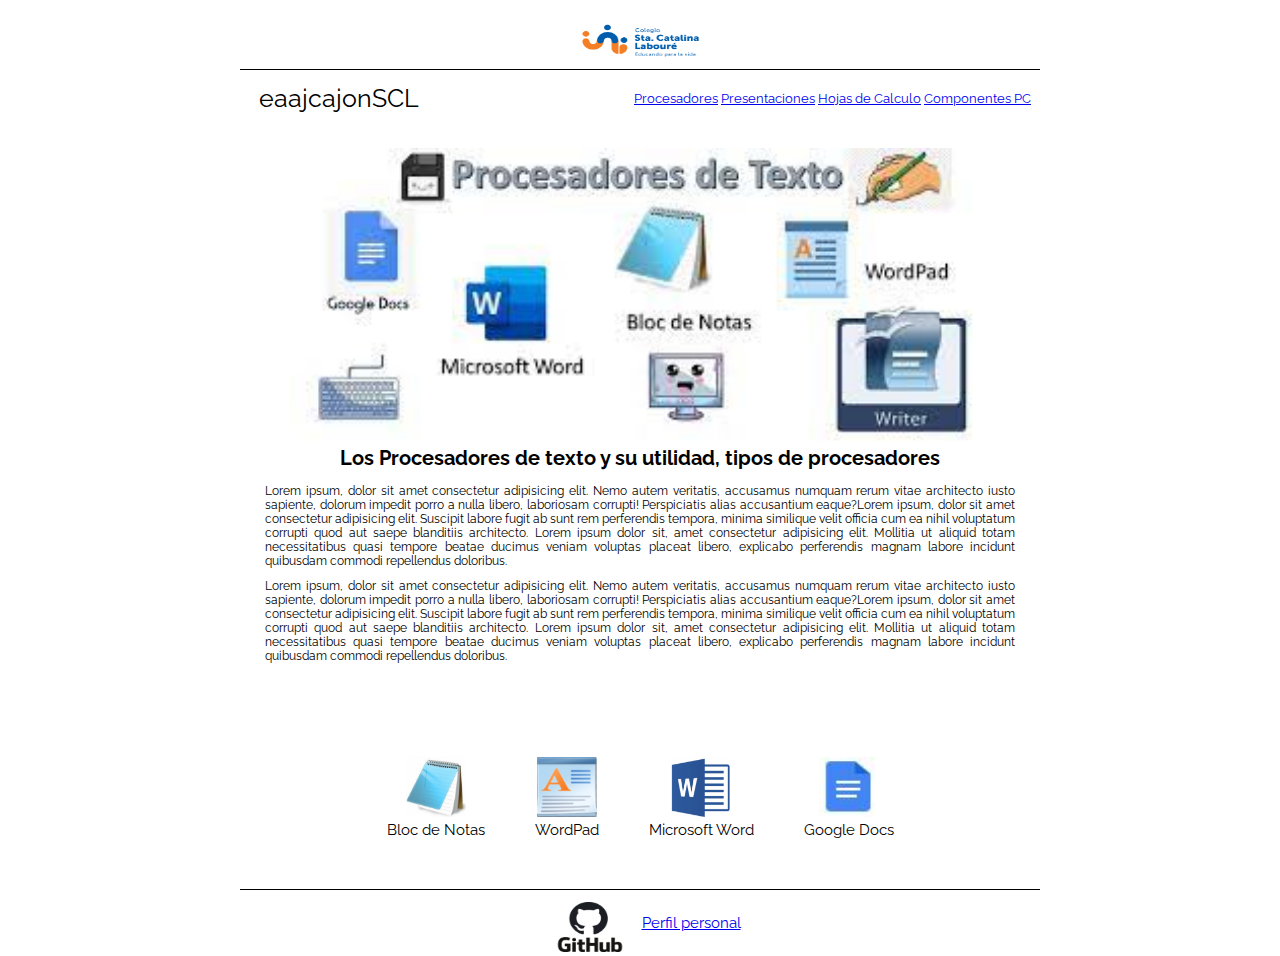
<file: index.html>
<!DOCTYPE html>
<html lang="es">
<head>
    <meta charset="UTF-8">
    <meta http-equiv="X-UA-Compatible" content="IE=edge">
    <meta name="viewport" content="width=device-width, initial-scale=1.0">
    <title>Document</title>
    <link rel="stylesheet" href="./CSS/confi.css">
    <link rel="stylesheet" href="./CSS/index.css">
    <link rel="preconnect" href="https://fonts.googleapis.com">
    <link rel="preconnect" href="https://fonts.googleapis.com">
    <link rel="preconnect" href="https://fonts.gstatic.com" crossorigin>
    <link href="https://fonts.googleapis.com/css2?family=Jost:ital,wght@0,100;0,200;0,300;0,400;0,500;0,600;0,700;0,800;0,900;1,100;1,200;1,300;1,400;1,500;1,600;1,700;1,800&family=Raleway:ital,wght@1,700&display=swap" rel="stylesheet">
</head>
<body>
    <center>
    <!-- Todo el contenido de mi pagina -->

        <!-- Seccion del header -->

        <header class="header">
            <center><img src="./img/Logo nuevo.png" width="150px" alt="" class="logo"></center>
        </header>

        <!-- Contenido -->

        <table>
            <tr>
                <br>
                    <td>
                        <p class="usuraio">
                            eaajcajonSCL
                        </p>
                    </td>   
                    <td class="link">
                        <a href="./index.html">Procesadores</a>
                        <a href="./presentaciones.html">Presentaciones</a>
                        <a href="./hojas-de-calculo.html">Hojas de Calculo</a>
                        <a href="./componentes-PC.html">Componentes PC</a>
                    </td>
                </tr>
        </table>
            <br><br><br>
                <img src="./img/descarga.jpg" alt="" class="imagen">
            <br>
                <h1>Los Procesadores de texto y su utilidad, tipos de procesadores</h1>   
            <p class="texto1">
            <br>
                    Lorem ipsum, dolor sit amet consectetur adipisicing elit. Nemo autem veritatis, accusamus numquam rerum vitae architecto iusto sapiente, dolorum impedit porro a nulla libero, laboriosam corrupti! Perspiciatis alias accusantium eaque?Lorem ipsum, dolor sit amet consectetur adipisicing elit. Suscipit labore fugit ab sunt rem perferendis tempora, minima similique velit officia cum ea nihil voluptatum corrupti quod aut saepe blanditiis architecto. Lorem ipsum dolor sit, amet consectetur adipisicing elit. Mollitia ut aliquid totam necessitatibus quasi tempore beatae ducimus veniam voluptas placeat libero, explicabo perferendis magnam labore incidunt quibusdam commodi repellendus doloribus.
            </p>
            <br>
            <p class="texto2">
                    Lorem ipsum, dolor sit amet consectetur adipisicing elit. Nemo autem veritatis, accusamus numquam rerum vitae architecto iusto sapiente, dolorum impedit porro a nulla libero, laboriosam corrupti! Perspiciatis alias accusantium eaque?Lorem ipsum, dolor sit amet consectetur adipisicing elit. Suscipit labore fugit ab sunt rem perferendis tempora, minima similique velit officia cum ea nihil voluptatum corrupti quod aut saepe blanditiis architecto. Lorem ipsum dolor sit, amet consectetur adipisicing elit. Mollitia ut aliquid totam necessitatibus quasi tempore beatae ducimus veniam voluptas placeat libero, explicabo perferendis magnam labore incidunt quibusdam commodi repellendus doloribus.
            </p>
                <br><br><br><br>
        <table class="procesadoresTexto">
            <tr>
            <td>
                <img src="./img/bloc_de_notas.jpg" alt="">
                <br>
                <p>
                    Bloc de Notas
                </p>
            </td>
            <td>
                    <img src="./img/WordPad.png" alt="">
                    <br>
                <p>
                    WordPad
                </p>
            </td>
            <td>
                <img src="./img/Microsoft_Word.png" alt="">
                <br>
                    <p>
                    Microsoft Word
                    </p>
            </td>
            <td>
                <img src="./img/Google-Docs-logo-02.jpg" alt="">
                <br>
                <p>
                    Google Docs
                </p>
            </td>
            </tr>
        </table>
        <footer class="piePagina">
            <table>
                <tr>
                    <td>
                        <center><img src="./img/GitHub-logo-1.jpg" width="200px" alt="" class="GitHub-logo"></center>
                    </td>
                    <td>
                        <a href="https://github.com/EduardoAjcajon" class="perfil">Perfil personal</a>
                    </td>
                </tr>
            </table>
        </footer>
    </center>
</body>
</html>
</file>
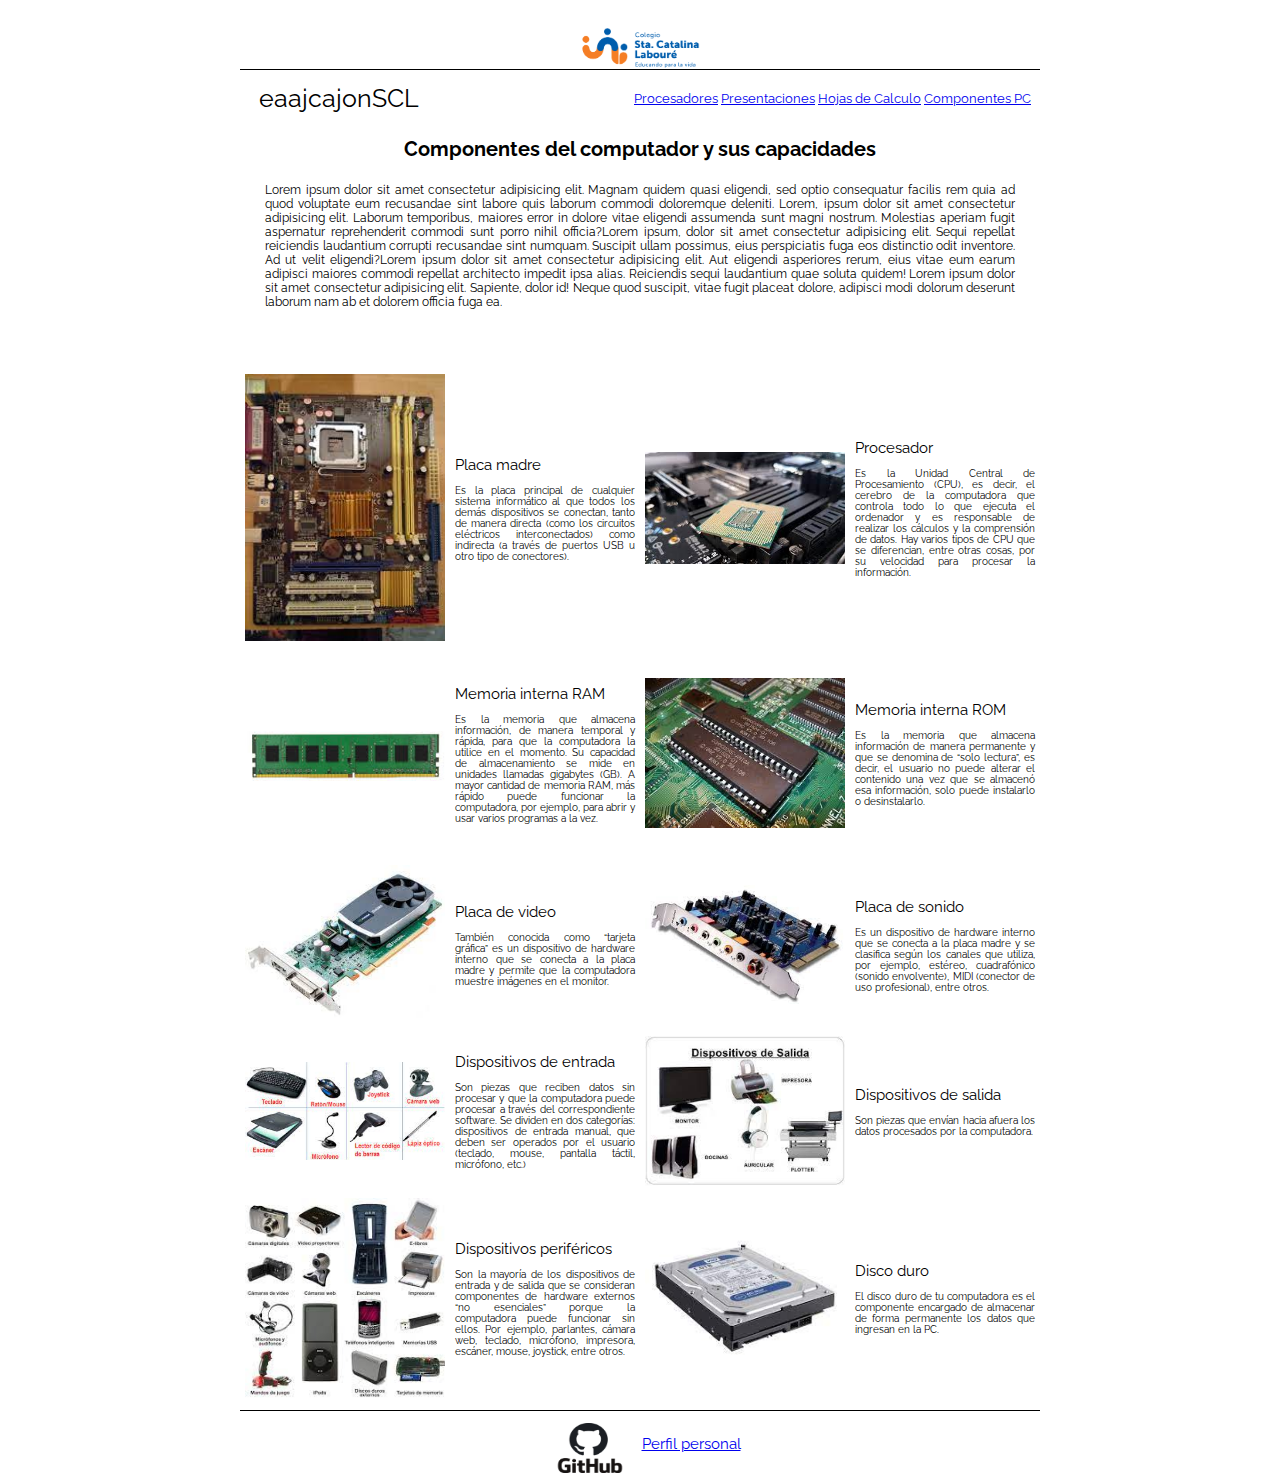
<file: componentes-PC.html>
<!DOCTYPE html>
<html lang="es">
<head>
    <meta charset="UTF-8">
    <meta http-equiv="X-UA-Compatible" content="IE=edge">
    <meta name="viewport" content="width=device-width, initial-scale=1.0">
    <title>Document</title>
    <link rel="stylesheet" href="./CSS/confi.css">
    <link rel="stylesheet" href="./CSS/componentes-pc.css">
    <link rel="preconnect" href="https://fonts.googleapis.com">
    <link rel="preconnect" href="https://fonts.googleapis.com">
    <link rel="preconnect" href="https://fonts.gstatic.com" crossorigin>
    <link href="https://fonts.googleapis.com/css2?family=Jost:ital,wght@0,100;0,200;0,300;0,400;0,500;0,600;0,700;0,800;0,900;1,100;1,200;1,300;1,400;1,500;1,600;1,700;1,800&family=Raleway:ital,wght@1,700&display=swap" rel="stylesheet">
</head>
<body>
    <center>
    <!-- Todo el contenido de mi pagina -->

        <!-- Seccion del header -->

        <header class="header">
            <center><img src="./img/Logo nuevo.png" width="150px" alt="" class="logo"></center>
        </header>

        <!-- Contenido -->

        <table>
            <tr>
                <br>
                    <td>
                        <p class="usuraio">
                            eaajcajonSCL
                        </p>
                    </td>   
                    <td class="link">
                        <a href="./index.html">Procesadores</a>
                        <a href="./presentaciones.html">Presentaciones</a>
                        <a href="./hojas-de-calculo.html">Hojas de Calculo</a>
                        <a href="./componentes-PC.html">Componentes PC</a>
                    </td>
                </tr>
        </table>
        <br><br>
            <h1> Componentes del computador y sus capacidades </h1>   
        <br><br>
                <p class="texto">
                    Lorem ipsum dolor sit amet consectetur adipisicing elit. Magnam quidem quasi eligendi, sed optio consequatur facilis rem quia ad quod voluptate eum recusandae sint labore quis laborum commodi doloremque deleniti. Lorem, ipsum dolor sit amet consectetur adipisicing elit. Laborum temporibus, maiores error in dolore vitae eligendi assumenda sunt magni nostrum. Molestias aperiam fugit aspernatur reprehenderit commodi sunt porro nihil officia?Lorem ipsum, dolor sit amet consectetur adipisicing elit. Sequi repellat reiciendis laudantium corrupti recusandae sint numquam. Suscipit ullam possimus, eius perspiciatis fuga eos distinctio odit inventore. Ad ut velit eligendi?Lorem ipsum dolor sit amet consectetur adipisicing elit. Aut eligendi asperiores rerum, eius vitae eum earum adipisci maiores commodi repellat architecto impedit ipsa alias. Reiciendis sequi laudantium quae soluta quidem! Lorem ipsum dolor sit amet consectetur adipisicing elit. Sapiente, dolor id! Neque quod suscipit, vitae fugit placeat dolore, adipisci modi dolorum deserunt laborum nam ab et dolorem officia fuga ea.
                </p>
            <br>
        <br><br><br><br>
        <table class="Componentes">
            <tr>
                <td>
                    <img src="./img/componentes1.jpg" alt="" class="imagnenComponente">
                </td>
                <td>
                    <p class="tituloComponentes">
                        Placa madre
                    </p>
                        <br>
                    <p class="textocomponentes">
                        Es la placa principal de cualquier sistema informático al que todos los demás dispositivos se conectan, tanto de manera directa (como los circuitos eléctricos interconectados) como indirecta (a través de puertos USB u otro tipo de conectores).
                    </p>
                </td>
                <td>
                    <img src="./img/componentes2.jpg" alt="" class="imagnenComponente">
                </td>
                <td>
                    <p class="tituloComponentes">
                        Procesador
                    </p>
                        <br>
                    <p class="textocomponentes">
                            Es la Unidad Central de Procesamiento (CPU), es decir, el cerebro de la computadora que controla todo lo que ejecuta el ordenador y es responsable de realizar los cálculos y la comprensión de datos. Hay varios tipos de CPU que se diferencian, entre otras cosas, por su velocidad para procesar la información.
                    </p>
                </td>
            </tr>
            <tr>
                <td>
                    <img src="./img/componentes3.jpg" alt="" class="imagnenComponente">
                </td>
                <td>
                    <p class="tituloComponentes">
                        Memoria interna RAM
                    </p>
                        <br>
                    <p class="textocomponentes">
                        Es la memoria que almacena información, de manera temporal y rápida, para que la computadora la utilice en el momento. Su capacidad de almacenamiento se mide en unidades llamadas gigabytes (GB). A mayor cantidad de memoria RAM, más rápido puede funcionar la computadora, por ejemplo, para abrir y usar varios programas a la vez.
                    </p>
                </td>
                <td>
                    <img src="./img/componentes4.jpg" alt="" class="imagnenComponente">
                </td>
                <td>
                    <p class="tituloComponentes">
                        Memoria interna ROM
                    </p>
                        <br>
                    <p class="textocomponentes">
                        Es la memoria que almacena información de manera permanente y que se denomina de “solo lectura”, es decir, el usuario no puede alterar el contenido una vez que se almacenó esa información, solo puede instalarlo o desinstalarlo.
                    </p>
                </td>
            </tr>
            <tr>
                <td>
                    <img src="./img/componentes5.jpg" alt="" class="imagnenComponente">
                </td>
                <td>
                    <p class="tituloComponentes">
                        Placa de video
                    </p>
                        <br>
                    <p class="textocomponentes">
                        También conocida como “tarjeta gráfica” es un dispositivo de hardware interno que se conecta a la placa madre y permite que la computadora muestre imágenes en el monitor.
                    </p>
                </td>
                <td>
                    <img src="./img/componentes6.jpg" alt="" class="imagnenComponente">
                </td>
                <td>
                    <p class="tituloComponentes">
                        Placa de sonido
                    </p>
                        <br>
                    <p class="textocomponentes">
                        Es un dispositivo de hardware interno que se conecta a la placa madre y se clasifica según los canales que utiliza, por ejemplo, estéreo, cuadrafónico (sonido envolvente), MIDI (conector de uso profesional), entre otros.
                    </p>
                </td>
            </tr>
            <tr>
                <td>
                    <img src="./img/componentes7.jpg" alt="" class="imagnenComponente">
                </td>
                <td>
                    <p class="tituloComponentes">
                        Dispositivos de entrada
                    </p>
                        <br>
                    <p class="textocomponentes">
                        Son piezas que reciben datos sin procesar y que la computadora puede procesar a través del correspondiente software. Se dividen en dos categorías: dispositivos de entrada manual, que deben ser operados por el usuario (teclado, mouse, pantalla táctil, micrófono, etc.)
                    </p>
                </td>
                <td>
                    <img src="./img/componentes8.jpg" alt="" class="imagnenComponente">
                </td>
                <td>
                    <p class="tituloComponentes">
                        Dispositivos de salida
                    </p>
                        <br>
                    <p class="textocomponentes">
                        Son piezas que envían hacia afuera los datos procesados por la computadora.
                    </p>
                </td>
            </tr>
            <tr>
                <td>
                    <img src="./img/componentes9.jpg" alt="" class="imagnenComponente">
                </td>
                <td>
                    <p class="tituloComponentes">
                        Dispositivos periféricos
                    </p>
                        <br>
                    <p class="textocomponentes">
                        Son la mayoría de los dispositivos de entrada y de salida que se consideran componentes de hardware externos “no esenciales” porque la computadora puede funcionar sin ellos. Por ejemplo, parlantes, cámara web, teclado, micrófono, impresora, escáner, mouse, joystick, entre otros.
                    </p>
                </td>
                <td>
                    <img src="./img/componentes10.jpg" alt="" class="imagnenComponente">
                </td>
                <td>
                    <p class="tituloComponentes">
                        Disco duro
                    </p>
                        <br>
                    <p class="textocomponentes">
                        El disco duro de tu computadora es el componente encargado de almacenar de forma permanente los datos que ingresan en la PC.
                    </p>
                </td>
            </tr>
            </table>
            <footer class="piePagina">
                <table>
                    <tr>
                        <td>
                            <center><img src="./img/GitHub-logo-1.jpg" width="200px" alt="" class="GitHub-logo"></center>
                        </td>
                        <td>
                            <a href="https://github.com/EduardoAjcajon" class="perfil">Perfil personal</a>
                        </td>
                    </tr>
                </table>
            </footer>
    </center>
</body>
</html>
</file>
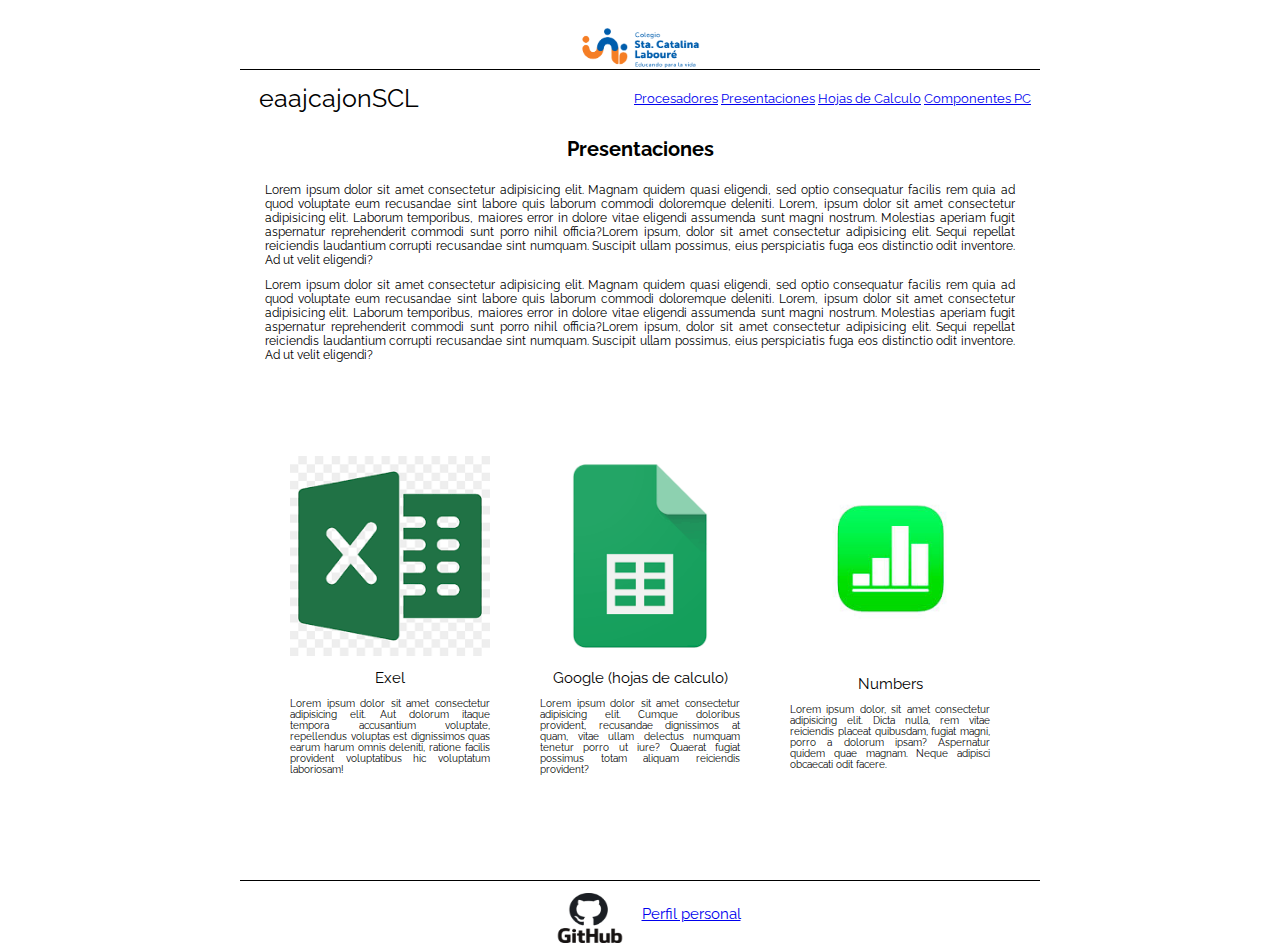
<file: hojas-de-calculo.html>
<!DOCTYPE html>
<html lang="es">
<head>
    <meta charset="UTF-8">
    <meta http-equiv="X-UA-Compatible" content="IE=edge">
    <meta name="viewport" content="width=device-width, initial-scale=1.0">
    <title>Document</title>
    <link rel="stylesheet" href="./CSS/confi.css">
    <link rel="stylesheet" href="./CSS/hojas-de-calculo.css">
    <link rel="preconnect" href="https://fonts.googleapis.com">
    <link rel="preconnect" href="https://fonts.googleapis.com">
    <link rel="preconnect" href="https://fonts.gstatic.com" crossorigin>
    <link href="https://fonts.googleapis.com/css2?family=Jost:ital,wght@0,100;0,200;0,300;0,400;0,500;0,600;0,700;0,800;0,900;1,100;1,200;1,300;1,400;1,500;1,600;1,700;1,800&family=Raleway:ital,wght@1,700&display=swap" rel="stylesheet">
</head>
<body>
    <center>
    <!-- Todo el contenido de mi pagina -->

        <!-- Seccion del header -->

        <header class="header">
            <center><img src="./img/Logo nuevo.png" width="150px" alt="" class="logo"></center>
        </header>

        <!-- Contenido -->

        <table>
            <tr>
                <br>
                    <td>
                        <p class="usuraio">
                            eaajcajonSCL
                        </p>
                    </td>   
                    <td class="link">
                        <a href="./index.html">Procesadores</a>
                        <a href="./presentaciones.html">Presentaciones</a>
                        <a href="./hojas-de-calculo.html">Hojas de Calculo</a>
                        <a href="./componentes-PC.html">Componentes PC</a>
                    </td>
                </tr>
        </table>
        <br><br>
            <h1> Presentaciones </h1>   
        <br><br>
                <p class="texto">
                    Lorem ipsum dolor sit amet consectetur adipisicing elit. Magnam quidem quasi eligendi, sed optio consequatur facilis rem quia ad quod voluptate eum recusandae sint labore quis laborum commodi doloremque deleniti. Lorem, ipsum dolor sit amet consectetur adipisicing elit. Laborum temporibus, maiores error in dolore vitae eligendi assumenda sunt magni nostrum. Molestias aperiam fugit aspernatur reprehenderit commodi sunt porro nihil officia?Lorem ipsum, dolor sit amet consectetur adipisicing elit. Sequi repellat reiciendis laudantium corrupti recusandae sint numquam. Suscipit ullam possimus, eius perspiciatis fuga eos distinctio odit inventore. Ad ut velit eligendi?
                </p>
            <br>

                <p class="texto">
                    Lorem ipsum dolor sit amet consectetur adipisicing elit. Magnam quidem quasi eligendi, sed optio consequatur facilis rem quia ad quod voluptate eum recusandae sint labore quis laborum commodi doloremque deleniti. Lorem, ipsum dolor sit amet consectetur adipisicing elit. Laborum temporibus, maiores error in dolore vitae eligendi assumenda sunt magni nostrum. Molestias aperiam fugit aspernatur reprehenderit commodi sunt porro nihil officia?Lorem ipsum, dolor sit amet consectetur adipisicing elit. Sequi repellat reiciendis laudantium corrupti recusandae sint numquam. Suscipit ullam possimus, eius perspiciatis fuga eos distinctio odit inventore. Ad ut velit eligendi?
                </p>
        <br><br><br><br>
        <table class="presentaciones">
            <tr>
            <td>
                <img src="./img/descarga.png" alt="" class="imagenesPrecnetaciones">
                    <br>
                    <br>
                <p class="tituloPrecentacion">
                    Exel
                </p>
                    <br>
                <p class="textoPrecentacion">
                    Lorem ipsum dolor sit amet consectetur adipisicing elit. Aut dolorum itaque tempora accusantium voluptate, repellendus voluptas est dignissimos quas earum harum omnis deleniti, ratione facilis provident voluptatibus hic voluptatum laboriosam!
                    <p class="tituloPrecentacion">
            </td>
            <td>
                <img src="./img/descarga (1).png" alt="" class="imagenesPrecnetaciones">
                    <br>
                    <br>
                <p class="tituloPrecentacion">
                    Google (hojas de calculo)
                </p>
                    <br>
                <p class="textoPrecentacion">
                    Lorem ipsum dolor sit amet consectetur adipisicing elit. Cumque doloribus provident, recusandae dignissimos at quam, vitae ullam delectus numquam tenetur porro ut iure? Quaerat fugiat possimus totam aliquam reiciendis provident?
                </p>
            </td>
            <td>
                <img src="./img/descarga (2).jpg" alt="" class="imagenesPrecnetaciones">
                    <br>
                    <br>
                <p class="tituloPrecentacion">
                        Numbers
                    </p>
                        <br>
                    <p class="textoPrecentacion">
                        Lorem ipsum dolor, sit amet consectetur adipisicing elit. Dicta nulla, rem vitae reiciendis placeat quibusdam, fugiat magni, porro a dolorum ipsam? Aspernatur quidem quae magnam. Neque adipisci obcaecati odit facere.
                    </p>
            </td>
            </tr>
        </table>
        <br><br><br><br><br>
        <footer class="piePagina">
            <table>
                <tr>
                    <td>
                        <center><img src="./img/GitHub-logo-1.jpg" width="200px" alt="" class="GitHub-logo"></center>
                    </td>
                    <td>
                        <a href="https://github.com/EduardoAjcajon" class="perfil">Perfil personal</a>
                    </td>
                </tr>
            </table>
        </footer>
    </center>
</body>
</html>
</file>
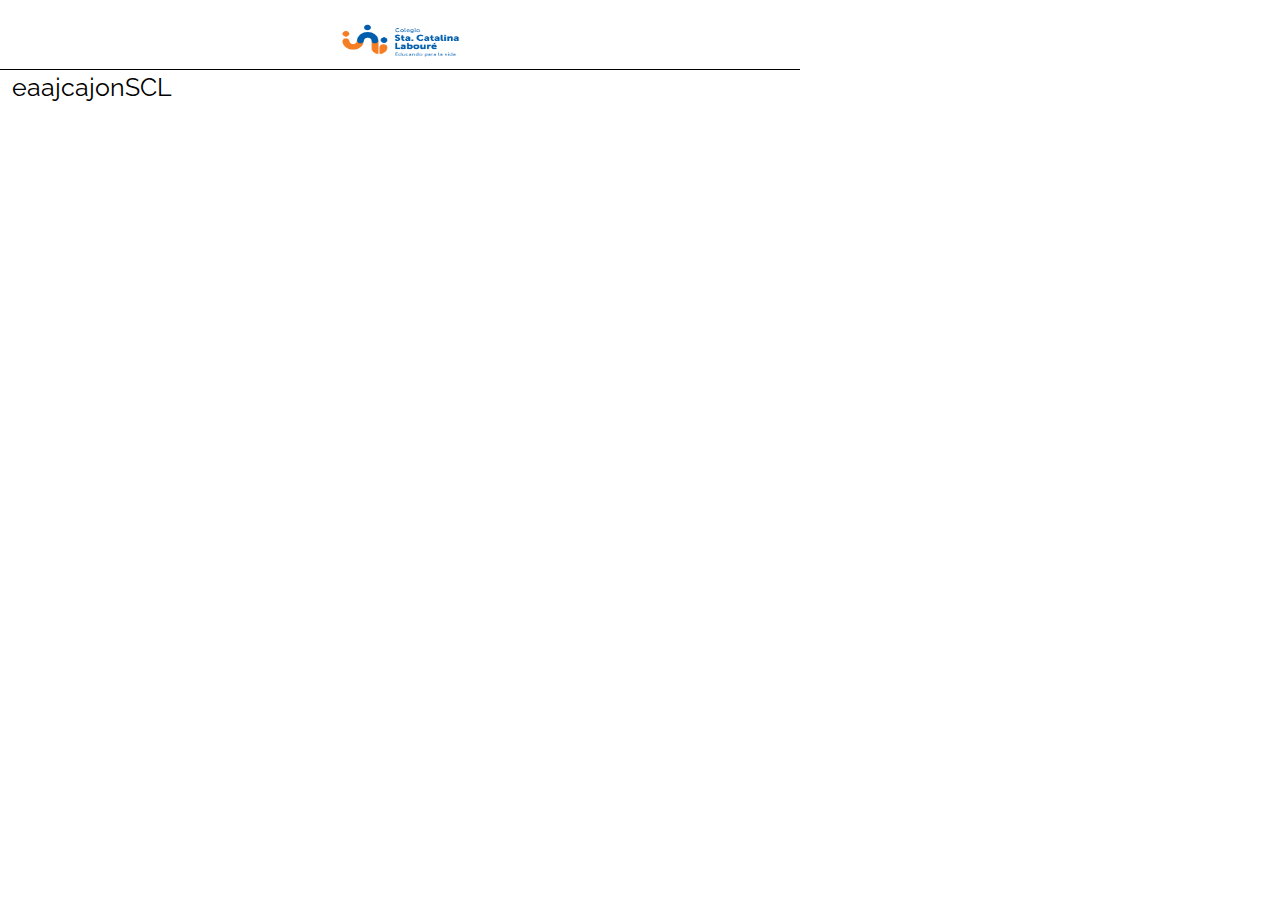
<file: index - copia.html>
<!DOCTYPE html>
<html lang="en">
<head>
    <meta charset="UTF-8">
    <meta http-equiv="X-UA-Compatible" content="IE=edge">
    <meta name="viewport" content="width=device-width, initial-scale=1.0">
    <title>Document</title>
    <link rel="stylesheet" href="./CSS/confi.css">
    <link rel="stylesheet" href="./CSS/index.css">
    <link rel="preconnect" href="https://fonts.googleapis.com">
    <link rel="preconnect" href="https://fonts.googleapis.com">
    <link rel="preconnect" href="https://fonts.gstatic.com" crossorigin>
    <link href="https://fonts.googleapis.com/css2?family=Jost:ital,wght@0,100;0,200;0,300;0,400;0,500;0,600;0,700;0,800;0,900;1,100;1,200;1,300;1,400;1,500;1,600;1,700;1,800&family=Raleway:ital,wght@1,700&display=swap" rel="stylesheet">
</head>
<body>
    <!-- Todo el contenido de mi pagina -->

        <!-- Seccion del header -->

        <header class="header">
            <center><img src="./img/Logo nuevo.png" width="150px" alt="" class="logo"></center>
        </header>
        <table>
            <tr>
                <td>
                    <p class="usuraio">eaajcajonSCL</p>
                </td>   
                <td> 
                    <a href=""></a>
                    <a href=""></a>
                </td>
            </tr>
                
        </table>
</body>
</html>
</file>
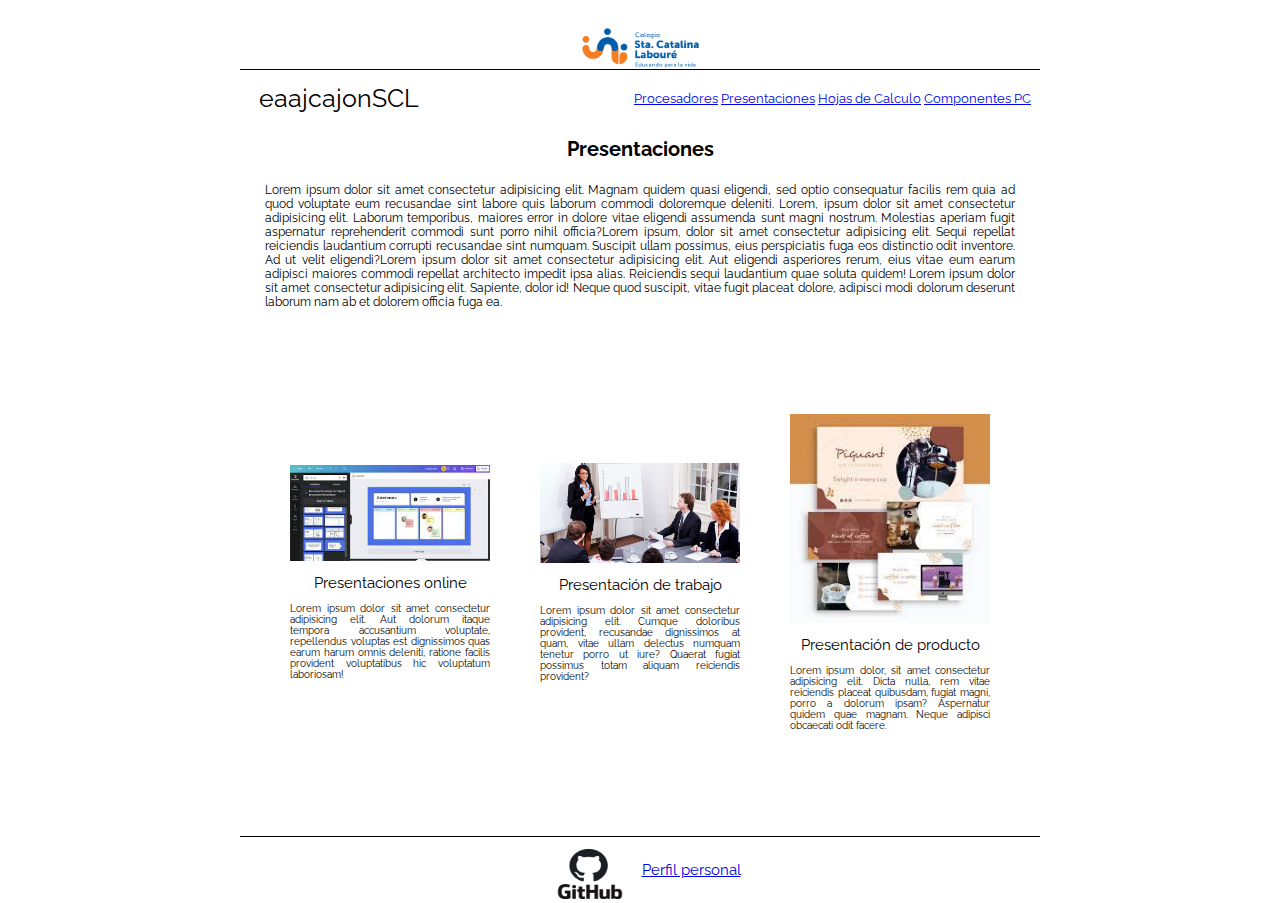
<file: presentaciones.html>
<!DOCTYPE html>
<html lang="es">
<head>
    <meta charset="UTF-8">
    <meta http-equiv="X-UA-Compatible" content="IE=edge">
    <meta name="viewport" content="width=device-width, initial-scale=1.0">
    <title>Document</title>
    <link rel="stylesheet" href="./CSS/confi.css">
    <link rel="stylesheet" href="./CSS/index-precentaciones.css">
    <link rel="preconnect" href="https://fonts.googleapis.com">
    <link rel="preconnect" href="https://fonts.googleapis.com">
    <link rel="preconnect" href="https://fonts.gstatic.com" crossorigin>
    <link href="https://fonts.googleapis.com/css2?family=Jost:ital,wght@0,100;0,200;0,300;0,400;0,500;0,600;0,700;0,800;0,900;1,100;1,200;1,300;1,400;1,500;1,600;1,700;1,800&family=Raleway:ital,wght@1,700&display=swap" rel="stylesheet">
</head>
<body>
    <center>
    <!-- Todo el contenido de mi pagina -->

        <!-- Seccion del header -->

        <header class="header">
            <center><img src="./img/Logo nuevo.png" width="150px" alt="" class="logo"></center>
        </header>

        <!-- Contenido -->

        <table>
            <tr>
                <br>
                    <td>
                        <p class="usuraio">
                            eaajcajonSCL
                        </p>
                    </td>   
                    <td class="link">
                        <a href="./index.html">Procesadores</a>
                        <a href="./presentaciones.html">Presentaciones</a>
                        <a href="./hojas-de-calculo.html">Hojas de Calculo</a>
                        <a href="./componentes-PC.html">Componentes PC</a>
                    </td>
                </tr>
        </table>
        <br><br>
            <h1> Presentaciones </h1>   
        <br><br>
                <p class="texto">
                    Lorem ipsum dolor sit amet consectetur adipisicing elit. Magnam quidem quasi eligendi, sed optio consequatur facilis rem quia ad quod voluptate eum recusandae sint labore quis laborum commodi doloremque deleniti. Lorem, ipsum dolor sit amet consectetur adipisicing elit. Laborum temporibus, maiores error in dolore vitae eligendi assumenda sunt magni nostrum. Molestias aperiam fugit aspernatur reprehenderit commodi sunt porro nihil officia?Lorem ipsum, dolor sit amet consectetur adipisicing elit. Sequi repellat reiciendis laudantium corrupti recusandae sint numquam. Suscipit ullam possimus, eius perspiciatis fuga eos distinctio odit inventore. Ad ut velit eligendi?Lorem ipsum dolor sit amet consectetur adipisicing elit. Aut eligendi asperiores rerum, eius vitae eum earum adipisci maiores commodi repellat architecto impedit ipsa alias. Reiciendis sequi laudantium quae soluta quidem! Lorem ipsum dolor sit amet consectetur adipisicing elit. Sapiente, dolor id! Neque quod suscipit, vitae fugit placeat dolore, adipisci modi dolorum deserunt laborum nam ab et dolorem officia fuga ea.
                </p>
            <br>
        <br><br><br><br>
        <table class="presentaciones">
            <tr>
            <td>
                <img src="./img/precentacionOnline.jpg" alt="" class="imagenesPrecnetaciones">
                    <br>
                    <br>
                <p class="tituloPrecentacion">
                    Presentaciones online
                </p>
                    <br>
                <p class="textoPrecentacion">
                    Lorem ipsum dolor sit amet consectetur adipisicing elit. Aut dolorum itaque tempora accusantium voluptate, repellendus voluptas est dignissimos quas earum harum omnis deleniti, ratione facilis provident voluptatibus hic voluptatum laboriosam!
                    <p class="tituloPrecentacion">
            </td>
            <td>
                <img src="./img/hubspot_meeting.png" alt="" class="imagenesPrecnetaciones">
                    <br>
                    <br>
                <p class="tituloPrecentacion">
                    Presentación de trabajo
                </p>
                    <br>
                <p class="textoPrecentacion">
                    Lorem ipsum dolor sit amet consectetur adipisicing elit. Cumque doloribus provident, recusandae dignissimos at quam, vitae ullam delectus numquam tenetur porro ut iure? Quaerat fugiat possimus totam aliquam reiciendis provident?
                </p>
            </td>
            <td>
                <img src="./img/descarga (1).jpg" alt="" class="imagenesPrecnetaciones">
                    <br>
                    <br>
                <p class="tituloPrecentacion">
                        Presentación de producto
                    </p>
                        <br>
                    <p class="textoPrecentacion">
                        Lorem ipsum dolor, sit amet consectetur adipisicing elit. Dicta nulla, rem vitae reiciendis placeat quibusdam, fugiat magni, porro a dolorum ipsam? Aspernatur quidem quae magnam. Neque adipisci obcaecati odit facere.
                    </p>
            </td>
            </tr>
        </table>
        <br><br><br><br><br>
        <footer class="piePagina">
            <table>
                <tr>
                    <td>
                        <center><img src="./img/GitHub-logo-1.jpg" width="200px" alt="" class="GitHub-logo"></center>
                    </td>
                    <td>
                        <a href="https://github.com/EduardoAjcajon" class="perfil">Perfil personal</a>
                    </td>
                </tr>
            </table>
        </footer>
    </center>
</body>
</html>
</file>
<file: CSS/confi.css>
*{
    margin: 0;
    padding: 0;
    box-sizing: border-box;
}
html{
    font-size: 10PX;/* unidad de medida rem */
    font-family: 'Raleway', sans-serif;
}
</file>
<file: CSS/index.css>
.header {
    align-items: center;
    width: 80rem;
    height: 7rem;
    padding: 0rem 5rem;
    border-bottom: 0.1rem solid rgb(0, 0, 0);
}
.logo{
    width: 15rem;
    margin-top: 1rem;
}   
.usuraio{
    font-size: 2.5rem;
    text-align: center;
    width: 18rem;
}
.link{
    font-size: 1.25rem;
    text-align: right;
    width: 60rem;
}
.imagen{
    width: 70rem;
    height: auto;
}
.texto1{
    text-align: justify;
    width: 75rem;
    font-size: 1.2rem;
}
.texto2{
    text-align: justify;
    width: 75rem;
    font-size: 1.2rem;
}
img{
    width: 6rem;
    height: 6rem;
}
.procesadoresTexto{
    border-spacing: 5rem;
    font-size: 1.5rem;
    text-align: center;
}
.piePagina{
    border-top: 1px solid black;
    width: 80rem;
}
.GitHub-logo{
    margin-top: 1rem;
    width: 10rem;
    height: 5rem;
}
.perfil{
    font-size: 1.5rem;
}
</file>
<file: CSS/componentes-pc.css>
.header {
    align-items: center;
    width: 80rem;
    height: 7rem;
    padding: 0rem 5rem;
    border-bottom: 0.1rem solid rgb(0, 0, 0);
}
.logo{
    width: 15rem;
    margin-top: 1rem;
}   
.usuraio{
    font-size: 2.5rem;
    text-align: center;
    width: 18rem;
}
.link{
    font-size: 1.25rem;
    text-align: right;
    width: 60rem;
}
.texto{
    width: 75rem;
    text-align: justify;
    font-size: 1.2rem;
}
.Componentes{
    border-spacing: 1rem;
    text-align: justify;
    width: 80rem;
}
.tituloComponentes{
    font-size: 1.5rem;
}
.textocomponentes{
    width: 18rem;
    text-align: justify;
}
.imagnenComponente{
    width: 20rem;
}
.piePagina{
    border-top: 1px solid black;
    width: 80rem;
}
.GitHub-logo{
    margin-top: 1rem;
    width: 10rem;
    height: 5rem;
}
.perfil{
    font-size: 1.5rem;
}
</file>
<file: CSS/hojas-de-calculo.css>
.header {
    align-items: center;
    width: 80rem;
    height: 7rem;
    padding: 0rem 5rem;
    border-bottom: 0.1rem solid rgb(0, 0, 0);
}
.logo{
    width: 15rem;
    margin-top: 1rem;
}   
.usuraio{
    font-size: 2.5rem;
    text-align: center;
    width: 18rem;
}
.link{
    font-size: 1.25rem;
    text-align: right;
    width: 60rem;
}
.texto{
    width: 75rem;
    text-align: justify;
    font-size: 1.2rem;
}
.presentaciones{
    border-spacing: 5rem;
    text-align: center;
}
.tituloPrecentacion{
    font-size: 1.5rem;
}
.textoPrecentacion{
    width: 20rem;
    text-align: justify;
}
.imagenesPrecnetaciones{
    width: 20rem;
}
.piePagina{
    border-top: 1px solid black;
    width: 80rem;
}
.GitHub-logo{
    margin-top: 1rem;
    width: 10rem;
    height: 5rem;
}
.perfil{
    font-size: 1.5rem;
}
</file>
<file: CSS/index-precentaciones.css>
.header {
    align-items: center;
    width: 80rem;
    height: 7rem;
    padding: 0rem 5rem;
    border-bottom: 0.1rem solid rgb(0, 0, 0);
}
.logo{
    width: 15rem;
    margin-top: 1rem;
}   
.usuraio{
    font-size: 2.5rem;
    text-align: center;
    width: 18rem;
}
.link{
    font-size: 1.25rem;
    text-align: right;
    width: 60rem;
}
.texto{
    width: 75rem;
    text-align: justify;
    font-size: 1.2rem;
}
.presentaciones{
    border-spacing: 5rem;
    text-align: center;
}
.tituloPrecentacion{
    font-size: 1.5rem;

}
.textoPrecentacion{
    width: 20rem;
    text-align: justify;
}
.imagenesPrecnetaciones{
    width: 20rem;
}
.piePagina{
    border-top: 1px solid black;
    width: 80rem;
}
.GitHub-logo{
    margin-top: 1rem;
    width: 10rem;
    height: 5rem;
}
.perfil{
    font-size: 1.5rem;
}
</file>
